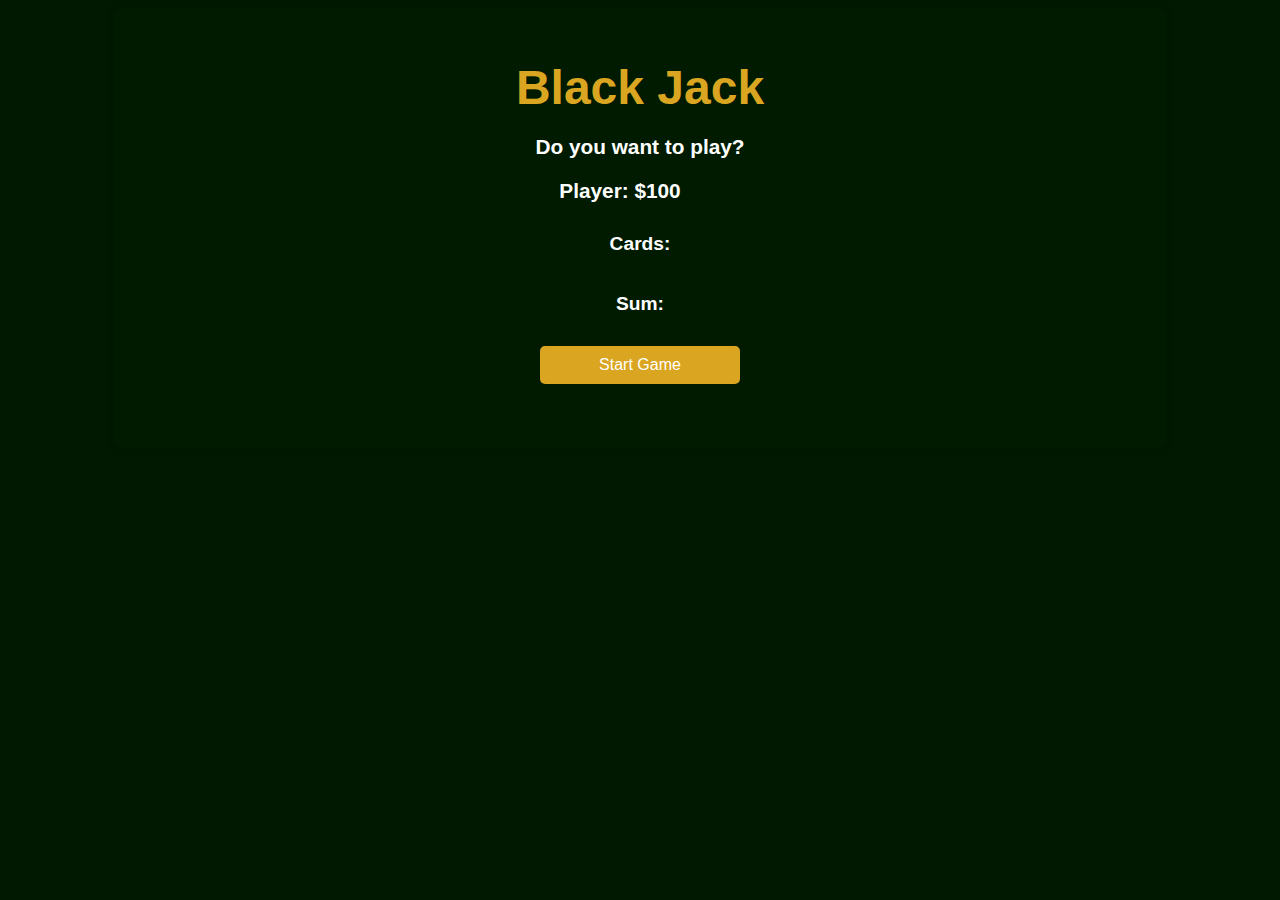
<file: Blackjack/index.html>
<html>
    <head>
        <meta charset="UTF-8">
        <meta name="viewport" content="width=device-width, initial-scale=1.0">
        <link rel= "stylesheet" href="index.css">
    </head>
    <body>
        <div class = "container">
            <h1>Black Jack</h1>
            <div>
                <h3 id = "message-el">Do you want to play?</h3>
                <div class="side-by-side">
                    <h3 id = "player-el"></h3>
                    <h3 id = "sum-update-el" class="sum-update"></h3>
                </div>
            </div>
            <div>
                <p id = "cards-el">Cards:</p>
                <p id = "sum-el">Sum:</p>
            </div>
            <div>
                <button id = "game-btn" class ="button" onclick="start_game()">Start Game</button>
            </div>
        </div>
        <script src = "index.js"></script>
    </body>
</html>
</file>
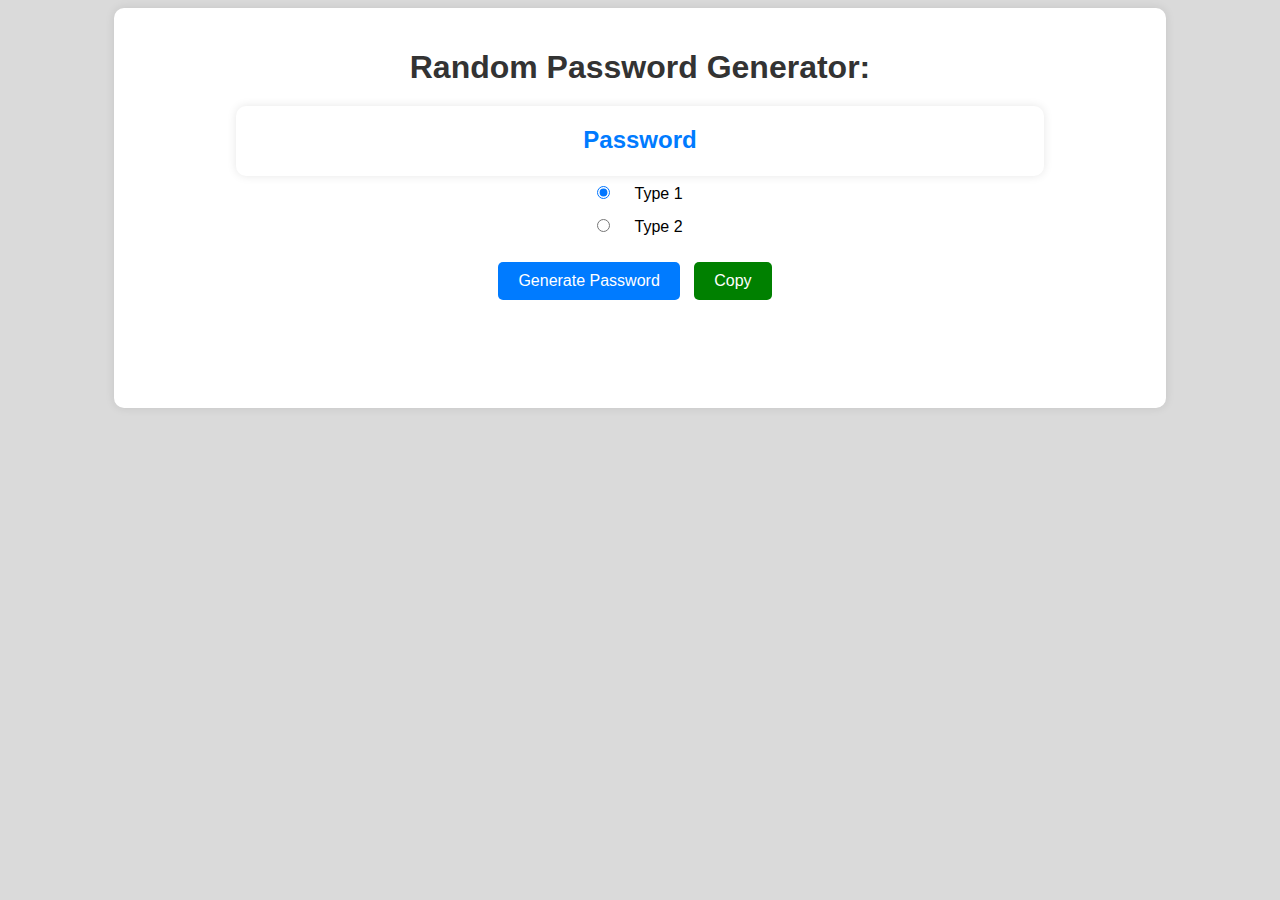
<file: RandomPasswordGeneratorApp/index.html>
<html>
    <head>
        <meta charset="UTF-8">
        <meta name="viewport" content="width=device-width, initial-scale=1.0">
        <link rel= "stylesheet" href="index.css">
    </head>
    <body>
        <div class = "container">
            <h1>Random Password Generator:</h1>
            <div>
                <p id = "password-el">Password</p>
            </div>
            <div>
                <form id = "choice-form">
                    <input type="radio" id="type1" name="type" value="type1" checked>
                    <label for="type1">Type 1 </label><br>
                    <input type="radio" id="type2" name="type" value="type2">
                    <label for="type2">Type 2 </label><br>
                </form>
            </div>
            <div>
                <button id = "generate-btn" onclick="generate()">Generate Password</button>
                <button id = "copy-btn" onclick="copy_to_clipboard()">Copy</button>
            </div>
            <div id="error-notification" class="hidden">Error while copying the Password!</div>
            <div id="copy-notification" class="hidden">Password copied to clipboard!</div>
        </div>
        <script src = "index.js"></script>
    </body>
</html>
</file>
<file: Blackjack/index.css>
body {
    background-color: rgb(0, 25, 0); 
    font-family: Arial, sans-serif; 
}

.container {
    min-width: 540px;
    min-height: 400px;
    width: 80%;
    margin: 0 auto;
    text-align: center;
    background-color:  rgb(0, 27, 0); 
    padding: 20px;
    border-radius: 10px; 
    box-shadow: 0px 0px 10px rgba(0, 0, 0, 0.1); 
}

h1 {
    font-size: 3rem;
    margin-bottom: 20px;
    color: goldenrod;
}


p {
    font-size: 1.2rem;
    font-weight: bold;
    margin: 10px 10px 10px 10px;
    color: #ffffff;
    height: 50px; /* Adjust height to blend into UI */
    width: 80%; /* Adjust width to blend into UI */
    margin: auto; /* Center horizontally */
    padding-top: 10px; /* Add top padding */
}

button {
    width: 200px;
    padding: 10px 20px;
    font-size: 1rem;
    cursor: pointer;
    border: none;
    border-radius: 5px;
    background-color: goldenrod;
    color: #fff;
    margin: 3px auto;
    transition: all 0.3s ease;
}

button:hover {
    background-color: rgb(170, 125, 25);
}

h3 {
    font-size: 1.3rem;
    color: #ffffff;
    margin: 0; 
}

.side-by-side {
    display: flex;
    justify-content: center;
}

.side-by-side h3 {
    margin: 20px; 
}

.sum-update{
    color : red
}
@keyframes fadeIn {
    from {
        opacity: 0;
    }
    to {
        opacity: 1;
    }
}

@keyframes slideIn {
    from {
        transform: translateY(-50px);
        opacity: 0;
    }
    to {
        transform: translateY(0);
        opacity: 1;
    }
}

button {
    animation: slideIn 1s ease;
}

.hidden{
    display: none;
}
.draw{
    background-color: royalblue;
}
.draw:hover{
    background-color: rgb(50, 80, 170);
}
.reset{
    background-color: darkred;
}
.reset:hover{
    background-color: rgb(170, 0, 0);
}
</file>
<file: RandomPasswordGeneratorApp/index.css>
body {
    background-color: #dadada; 
    font-family: Arial, sans-serif; 
}

.container {
    min-width: 540px;
    min-height: 360px;
    width: 80%;
    margin: 0 auto;
    text-align: center;
    background-color: #ffffff; 
    padding: 20px;
    border-radius: 10px; 
    box-shadow: 0px 0px 10px rgba(0, 0, 0, 0.1); 
}

h1 {
    font-size: 2rem;
    margin-bottom: 20px;
    color: #333;
}

p {
    font-size: 1.5rem;
    margin: 10px 10px 10px 10px;
    color: #555;
    height: 50px; /* Adjust height to blend into UI */
    width: 80%; /* Adjust width to blend into UI */
    margin: 0 auto; /* Center horizontally */
    padding-top: 20px; /* Add top padding */
    border-radius: 10px; 
    box-shadow: 0px 0px 10px rgba(0, 0, 0, 0.1); 
}

#choice-form {
    margin-bottom: 20px;
}

input[type="radio"] {
    margin: 10px 20px 10px 0;
}

button {
    padding: 10px 20px;
    font-size: 1rem;
    cursor: pointer;
    border: none;
    border-radius: 5px;
    background-color: #007bff;
    color: #fff;
    margin-right: 10px;
    transition: all 0.3s ease;
}

button:hover {
    background-color: #0056b3;
}

#password-el {
    font-size: 1.5rem;
    font-weight: bold;
    color: #007bff;
}

@keyframes fadeIn {
    from {
        opacity: 0;
    }
    to {
        opacity: 1;
    }
}

@keyframes slideIn {
    from {
        transform: translateY(-50px);
        opacity: 0;
    }
    to {
        transform: translateY(0);
        opacity: 1;
    }
}

#password-el {
    animation: fadeIn 1s ease;
}

button {
    animation: slideIn 1s ease;
}

#copy-btn{
    background-color: green;
}

.hidden{
    display: none;
}

#copy-notification{
    font-size: 1rem;
    margin: 10px 10px 10px 10px;
    color: darkolivegreen;
    height: 50px;
    width: 80%; 
    margin: 0 auto; 
    padding-top: 20px; 
}

#error-notification{
    font-size: 1rem;
    margin: 10px 10px 10px 10px;
    color: darkred;
    height: 50px; 
    width: 80%; 
    margin: 0 auto; 
    padding-top: 20px; 
}
</file>
